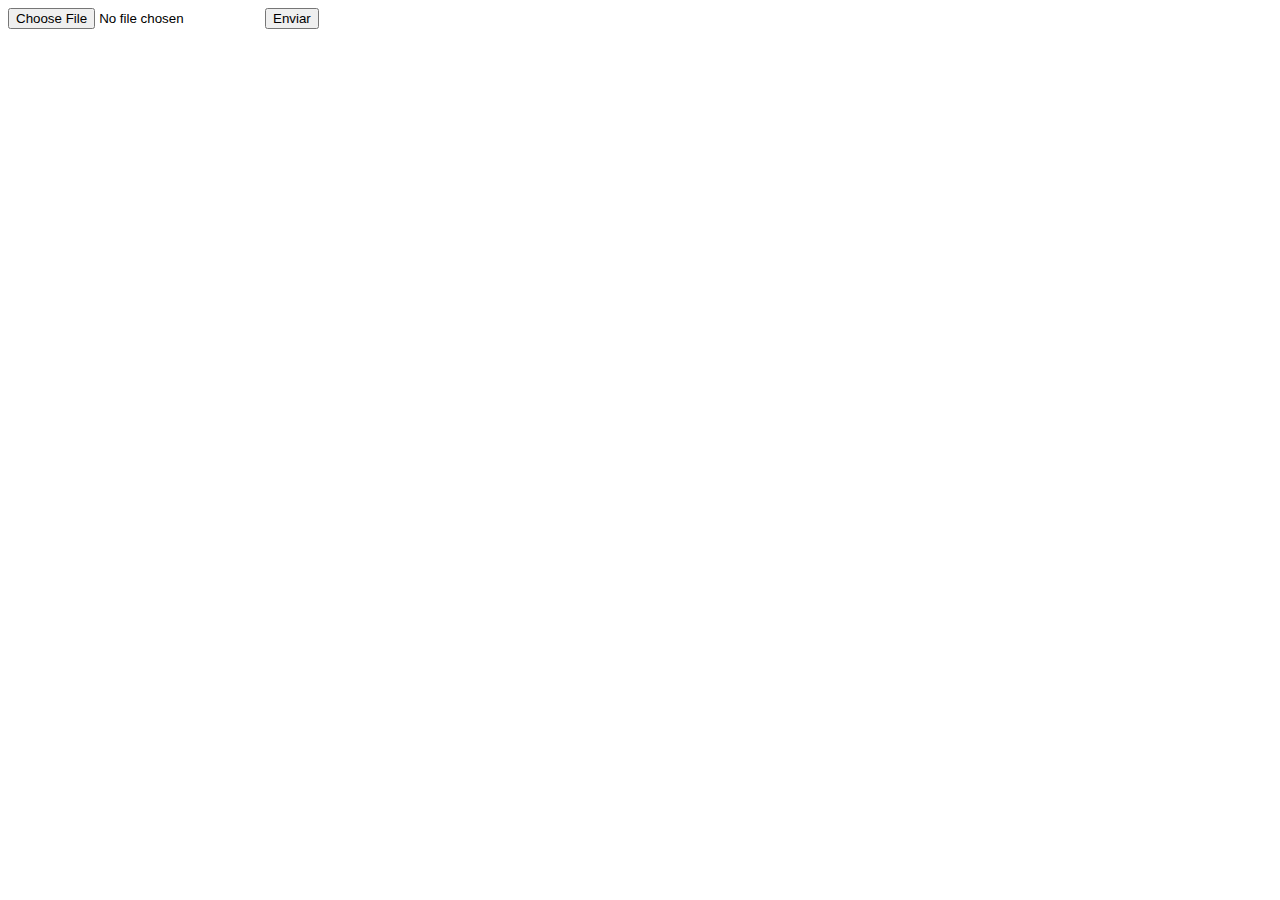
<file: docs/image/index.html>
<!DOCTYPE html>
<html lang="en">
<head>
    <meta charset="UTF-8">
    <meta name="viewport" content="width=device-width, initial-scale=1.0">
    <meta http-equiv="X-UA-Compatible" content="ie=edge">
    <title>Document</title>
</head>
<body>
    <form action="/examen_desarrollo/server/index.php/api/images/upload" method="post" enctype="multipart/form-data" accept-charset="utf-8">
        <input type="file" name="imagen"/>
        <input type="submit" value="Enviar">
    </form>
</body>
</html>
</file>
